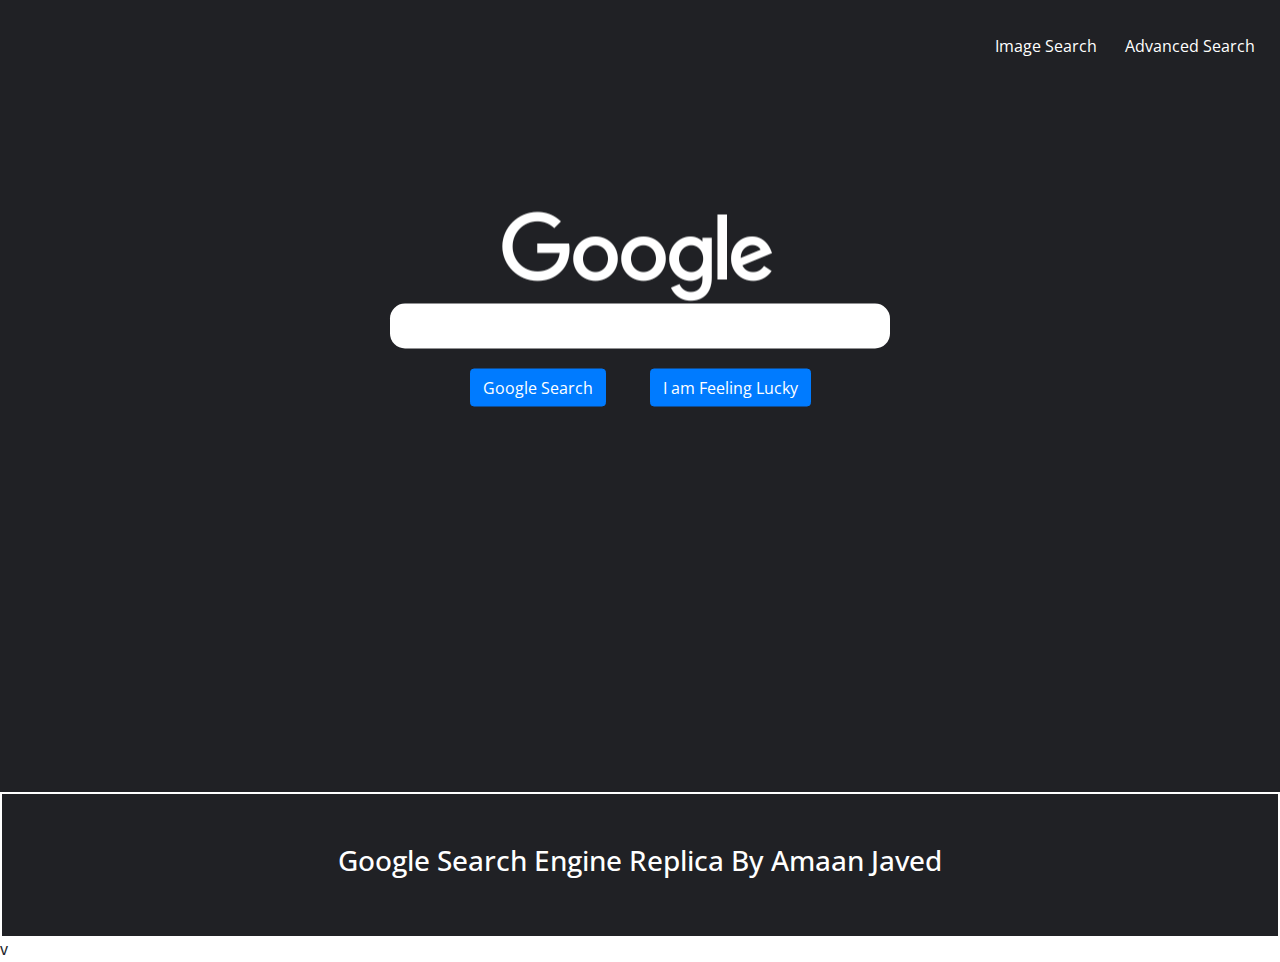
<file: index.html>
<!DOCTYPE html>
<html lang="en">
    <head>
        <meta name="viewport" content="width=device-width, initial-scale=1.0">
        <link rel="stylesheet" href="styles.css">
        <link rel="preconnect" href="https://fonts.googleapis.com">
        <link rel="preconnect" href="https://fonts.gstatic.com" crossorigin>
        <link href="https://fonts.googleapis.com/css2?family=Open+Sans:ital,wght@0,300;0,800;1,300;1,500&display=swap" rel="stylesheet">
        <link rel="stylesheet" href="https://cdn.jsdelivr.net/npm/bootstrap@4.0.0/dist/css/bootstrap.min.css" integrity="sha384-Gn5384xqQ1aoWXA+058RXPxPg6fy4IWvTNh0E263XmFcJlSAwiGgFAW/dAiS6JXm" crossorigin="anonymous">
        <title>Search</title>
    </head>
    <body>
        <section class="page">
            <nav>
                <div class="nav-links">
                    <ul>
                        <li><a href="image.html">Image Search</a></li>
                        <li><a href="advanced.html">Advanced Search</a></li>
                    </ul>
                </div>
            </nav>
            <div class="text-box">
                <img src="google.png" alt="GOOGLE">
                <form action="https://google.com/search" method="GET">
                    <input class="bar" type="text" name="q" style="color:black;">
                    <div>
                        <input style="margin:20px;" type="submit" name="btnK" value="Google Search" class="btn btn-primary">
                        <input style="margin:20px;" type="submit" name="btnI" value="I am Feeling Lucky" class="btn btn-primary">
                    </div>
                </form>
            </div>
        </section>
        <footer>
            <h3>Google Search Engine Replica By Amaan Javed</h3>
        </footer>v
    </body>
</html>
</file>
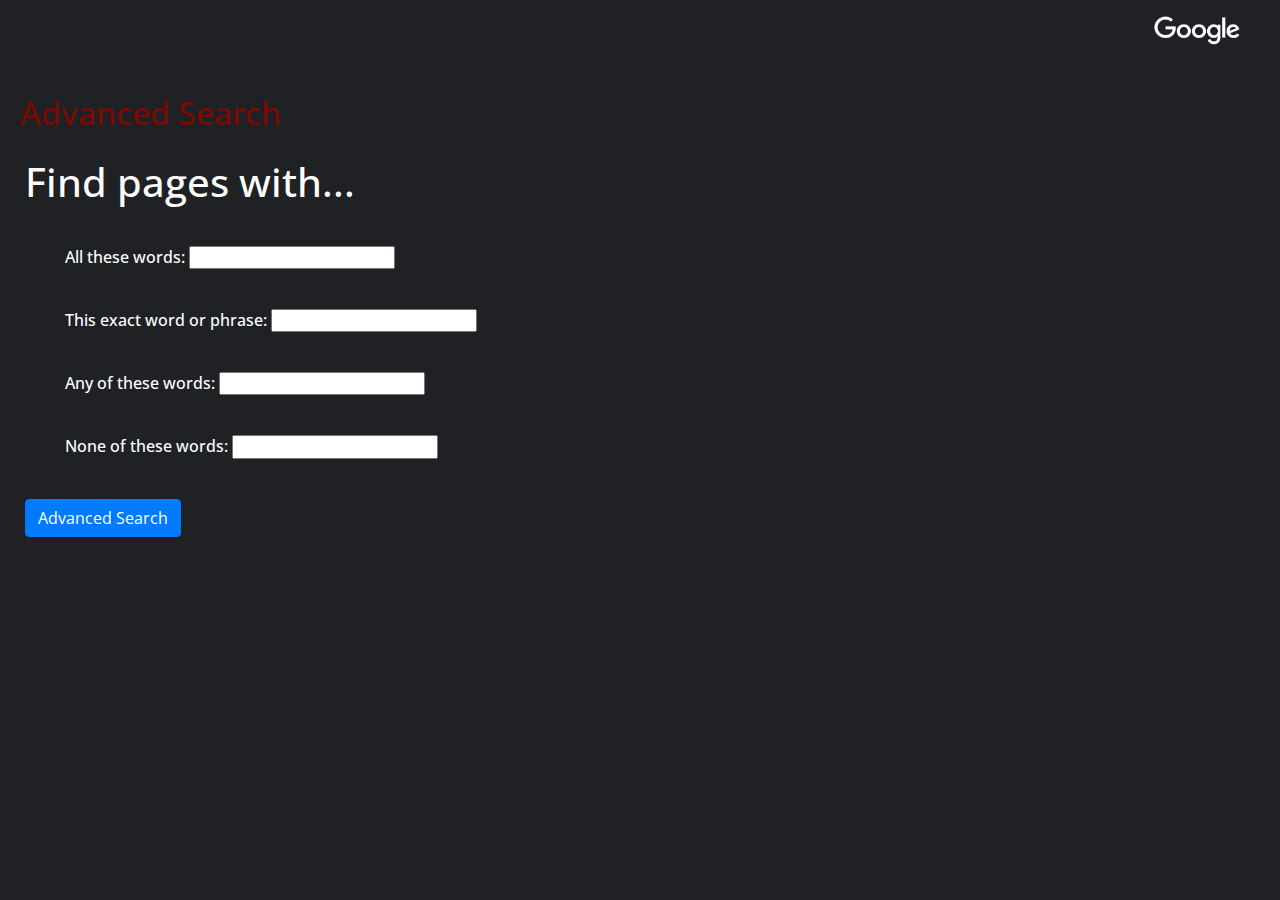
<file: advanced.html>
<!DOCTYPE html>
<html lang="en">
    <head>
        <meta name="viewport" content="width=device-width, initial-scale=1.0">
        <link rel="stylesheet" href="styles.css">
        <link rel="preconnect" href="https://fonts.googleapis.com">
        <link rel="preconnect" href="https://fonts.gstatic.com" crossorigin>
        <link href="https://fonts.googleapis.com/css2?family=Open+Sans:ital,wght@0,300;0,800;1,300;1,500&display=swap" rel="stylesheet">
        <link rel="stylesheet" href="https://cdn.jsdelivr.net/npm/bootstrap@4.0.0/dist/css/bootstrap.min.css" integrity="sha384-Gn5384xqQ1aoWXA+058RXPxPg6fy4IWvTNh0E263XmFcJlSAwiGgFAW/dAiS6JXm" crossorigin="anonymous">
        <title>Search</title>
    </head>
    <body>
        <section class="pages">
            <nav class="navbar navbar-expand-sm">
                <ul class="navbar-nax ml-auto">
                    <a class="navbar-brand" href="index.html" style="align-items:right;">
                        <div class="logo-image">
                            <img src="google.png" id="img-fluid">
                        </div>
                </a>
            </ul>
            </nav>
            <h2 style="color: #7C0A02; margin: 20px;"> Advanced Search</h2>
            <div class="body">
                <h1 style="margin: 25px;">Find pages with...</h1>
                <div class="form">
                <form action="https://google.com/search" method="GET">
                    <div>
                        <h6> All these words:
                        <input class="advbar" type="text" name="as_q">
                        </h6>
                    </div>
                    <div>
                        <h6> This exact word or phrase:
                        <input class="advbar" type="text" name="as_epq">
                        </h6>
                    </div>
                    <div>
                        <h6> Any of these words:
                        <input class="advbar" type="text" name="as_oq">
                        </h6>
                    </div>
                    <div>
                        <h6> None of these words:
                        <input class="advbar" type="text" name="as_eq">
                        </h6>
                    </div>
                    <input type="submit" value="Advanced Search" class="btn btn-primary">
                </form>
                </div>
            </div>
        </section>
    </body>
</html>
</file>
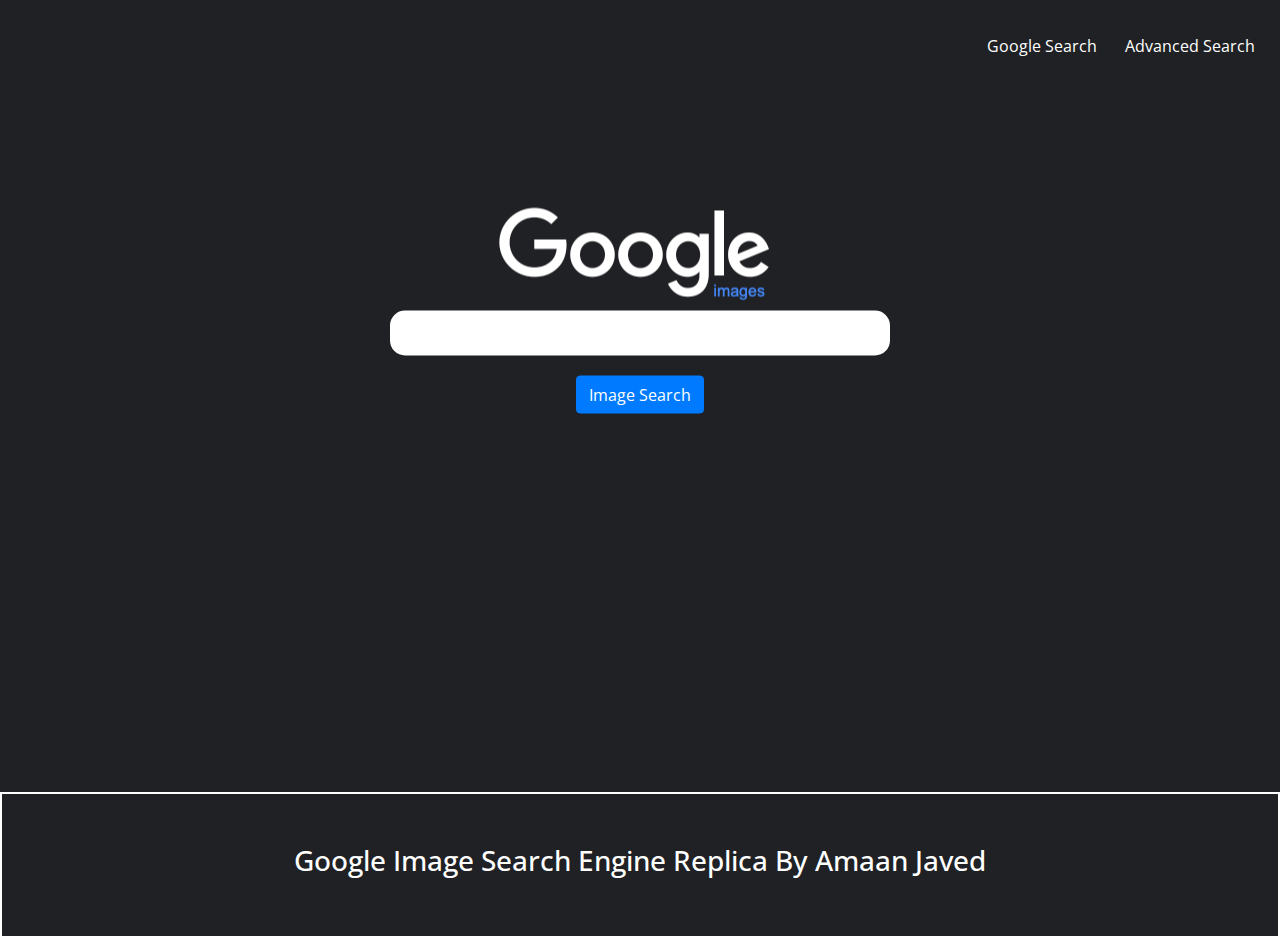
<file: image.html>
<!DOCTYPE html>
<html lang="en">
    <head>
        <meta name="viewport" content="width=device-width, initial-scale=1.0">
        <link rel="stylesheet" href="styles.css">
        <link rel="preconnect" href="https://fonts.googleapis.com">
        <link rel="preconnect" href="https://fonts.gstatic.com" crossorigin>
        <link href="https://fonts.googleapis.com/css2?family=Open+Sans:ital,wght@0,300;0,800;1,300;1,500&display=swap" rel="stylesheet">
        <link rel="stylesheet" href="https://cdn.jsdelivr.net/npm/bootstrap@4.0.0/dist/css/bootstrap.min.css" integrity="sha384-Gn5384xqQ1aoWXA+058RXPxPg6fy4IWvTNh0E263XmFcJlSAwiGgFAW/dAiS6JXm" crossorigin="anonymous">
        <title>Search</title>
    </head>
    <body>
        <section class="page">
            <nav>
                <div class="nav-links">
                    <ul>
                        <li><a href="index.html">Google Search</a></li>
                        <li><a href="advanced.html">Advanced Search</a></li>
                    </ul>
                </div>
            </nav>
            <div class="text-box">
                <img src="google_img.png" alt="GOOGLE">
                <form action="http://images.google.com/images" method="GET">
                    <input class="bar" type="text" name="q" style="color: black";>
                    <div>
                        <input style="margin:20px;" class="btn btn-primary"type="submit" value="Image Search">
                    </div>
                </form>
            </div>
        </section>
        <footer>
            <h3>Google Image Search Engine Replica By Amaan Javed</h3>
        </footer>
    </body>
</html>
</file>
<file: styles.css>
* {
    margin: 0;
    padding: 0;
    font-family: 'Open Sans', sans-serif;
    color: white;
}

.page {
    min-height: 88vh;
    width: 100%;
    background-color: #202125;
}

.pages {
    min-height: 100vh;
    width: 100%;
    background-color: #202125;
}

nav{
    display: flex;
    padding: 2% 1%;
    justify-content: space-between;
    align-items: center;
}

.nav-links{
    flex: 1;
    text-align: right;
}

.nav-links ul li {
    list-style: none;
    display: inline-block;
    padding: 8px 12px;
    position: relative;
}

.nav-links ul li a{
    color: white;
}

.text-box {
    width: 90%;
    color: #fff;
    position: absolute;
    top: 35%;
    left: 50%;
    transform: translate(-50%,-50%);
    text-align: center;
}

.bar {
    height:45px;
  border:none;
  width:500px;
  font-size:16px;
  outline: none;
  border-radius: 15px;
  padding: 10px;
}

footer {
    background-color: #202125;
    border-style: solid;
    border-width: 2px;
    border-color: white;
    color: white;
    text-align: center;
    padding: 50px 0 50px;
}

#img-fluid {
    max-width: 100px;
    max-height: 100px;
}

.form {
    margin: 25px;
}

.advbar {
    color: black;
}

div h6 {
    margin: 40px;
}
</file>
